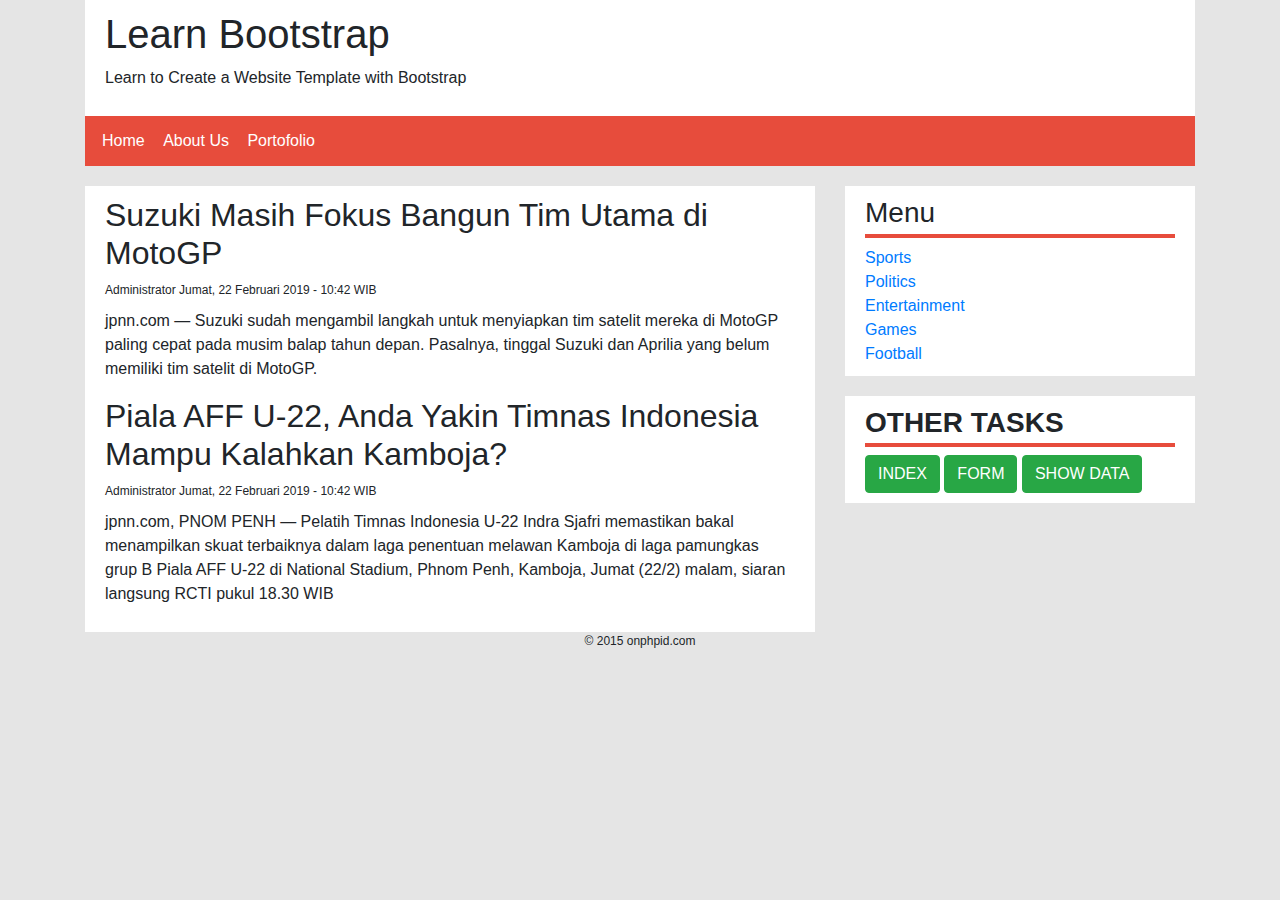
<file: index.html>
<!DOCTYPE html>
<html lang="en">

<head>
  <meta charset="UTF-8">
  <meta name="viewport" content="width=device-width, initial-scale=1.0">
  <title>Creating Bootstrap Website Template</title>
  <link rel="stylesheet" href="https://stackpath.bootstrapcdn.com/bootstrap/4.4.1/css/bootstrap.min.css"
    integrity="sha384-Vkoo8x4CGsO3+Hhxv8T/Q5PaXtkKtu6ug5TOeNV6gBiFeWPGFN9MuhOf23Q9Ifjh" crossorigin="anonymous">
  <link rel="stylesheet" href="style.css">
</head>

<body>
  <div class="container">
    <div class="row">
      <div class="col-md-12 header" id="site-header">

        <header>
          <h1 class="title-site">Learn Bootstrap</h1>
          <p class="description">Learn to Create a Website Template with Bootstrap</p>
        </header>

        <nav class="menus">
          <ul>
            <li><a href="index.html">Home</a></li>
            <li><a href="#">About Us</a></li>
            <li><a href="#">Portofolio</a></li>
          </ul>
        </nav>

      </div>
    </div>

    <div class="row">
      <div class="col-md-8 articles" id="site-content">
        <article class="posts">

          <h2 class="title-post">
            Suzuki Masih Fokus Bangun Tim Utama di MotoGP
          </h2>
          <div class="meta-post">
            <span><em class="glyphicon glyphicon-user"></em>Administrator</span>
            <span><em class="glyphicon glyphicon-time"></em>Jumat, 22 Februari 2019 - 10:42 WIB</span>
          </div>
          <div class="content">
            <p>
              jpnn.com — Suzuki sudah mengambil langkah untuk menyiapkan
              tim satelit mereka di MotoGP paling cepat pada musim balap tahun depan.
              Pasalnya, tinggal Suzuki dan Aprilia yang belum memiliki tim satelit di MotoGP.
            </p>
          </div>

          <h2 class="title-post">
            Piala AFF U-22, Anda Yakin Timnas Indonesia Mampu Kalahkan Kamboja?
          </h2>
          <div class="meta-post">
            <span><em class="glyphicon glyphicon-user"></em>Administrator</span>
            <span><em class="glyphicon glyphicon-time"></em>Jumat, 22 Februari 2019 - 10:42 WIB</span>
          </div>
          <div class="content">
            <p>
              jpnn.com, PNOM PENH — Pelatih Timnas Indonesia U-22 Indra Sjafri memastikan bakal
              menampilkan skuat terbaiknya dalam laga penentuan melawan Kamboja di laga pamungkas
              grup B Piala AFF U-22 di National Stadium, Phnom Penh, Kamboja, Jumat (22/2) malam,
              siaran langsung RCTI pukul 18.30 WIB
            </p>
          </div>

        </article>
      </div>

      <div class="col-md-4 sidebar" id="site-sidebar">
        <aside class="widgets">
          <h3 class="widget-title">Menu</h3>
          <ul>
            <li><a href="#">Sports</a></li>
            <li><a href="#">Politics</a></li>
            <li><a href="#">Entertainment</a></li>
            <li><a href="#">Games</a></li>
            <li><a href="#">Football</a></li>
          </ul>
        </aside>

        <aside class="widgets">
          <h3 class="widget-title" style="font-weight: bold;">OTHER TASKS</h3>
          <a class="btn btn-success" href="index.html">INDEX</a>
          <a class="btn btn-success" href="form.html">FORM</a>
          <a class="btn btn-success" href="showData.html">SHOW DATA</a>
        </aside>
      </div>

    </div>

    <div class="row">
      <div class="col-md-12 footer" id="site-footer">
        <footer class="copyright text-center">
          <p>&copy; 2015 onphpid.com</p>
        </footer>
      </div>
    </div>

  </div>

</body>

</html>
</file>
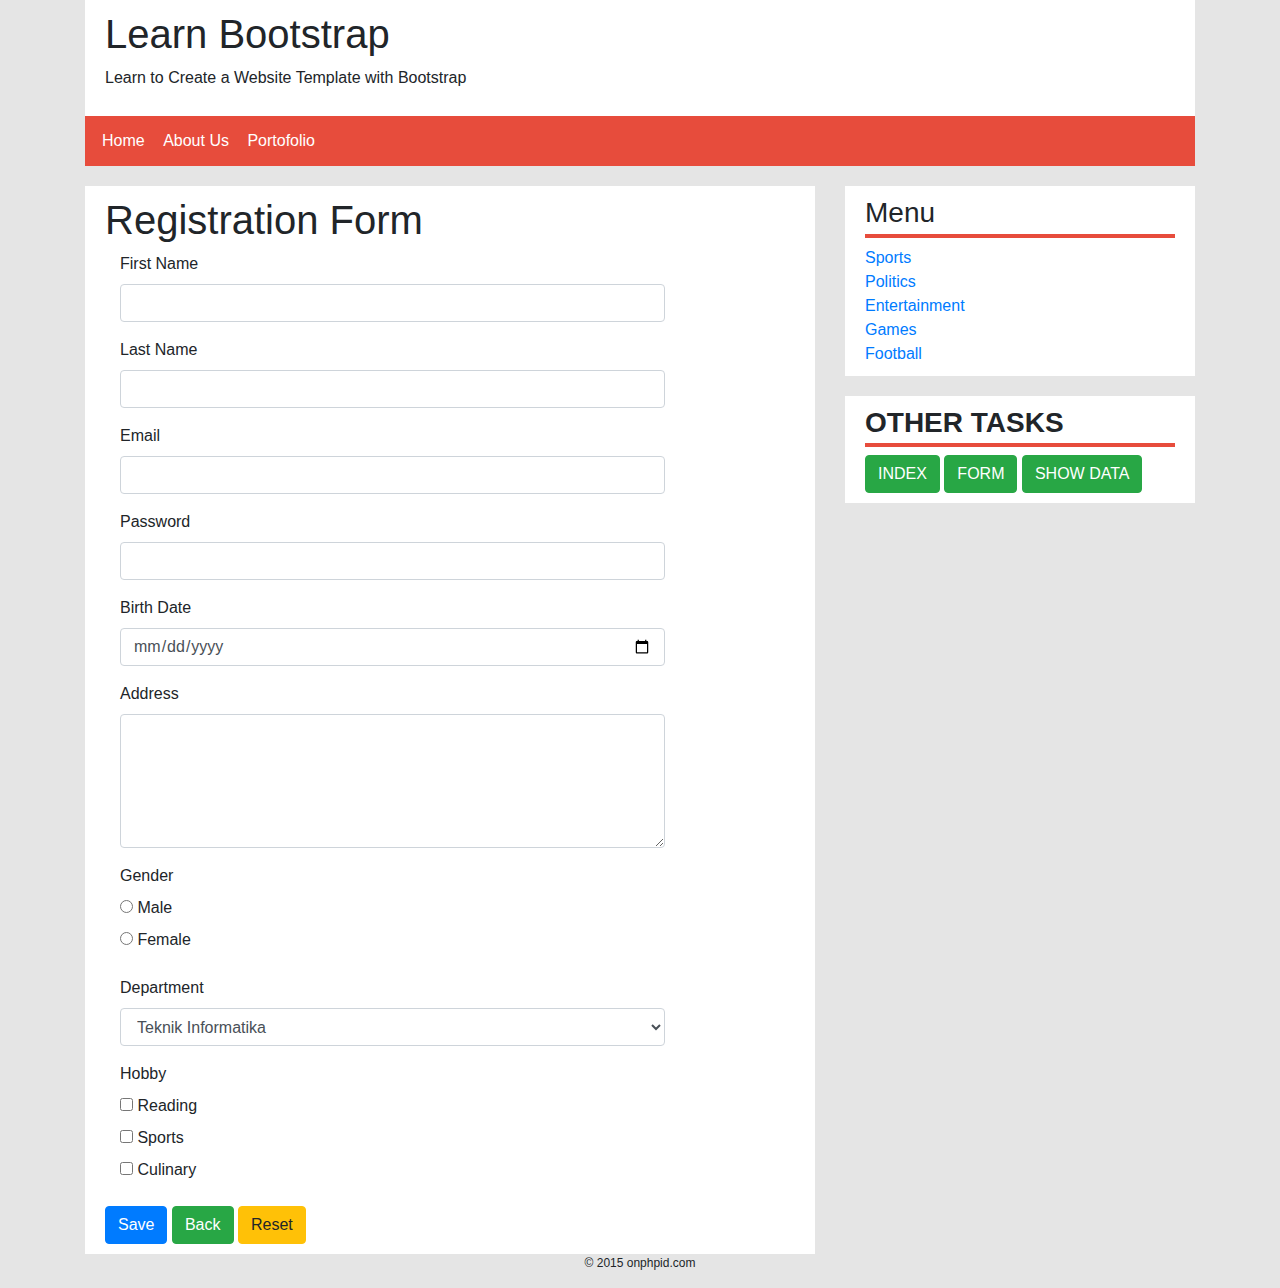
<file: form.html>
<!DOCTYPE html>
<html lang="en">

<head>
    <meta charset="UTF-8">
    <meta name="viewport" content="width=device-width, initial-scale=1.0">
    <title>Creating Bootstrap Website Template</title>
    <link rel="stylesheet" href="https://stackpath.bootstrapcdn.com/bootstrap/4.4.1/css/bootstrap.min.css"
        integrity="sha384-Vkoo8x4CGsO3+Hhxv8T/Q5PaXtkKtu6ug5TOeNV6gBiFeWPGFN9MuhOf23Q9Ifjh" crossorigin="anonymous">
    <link rel="stylesheet" href="style.css">
</head>

<body>
    <div class="container">
        <div class="row">
            <div class="col-md-12 header" id="site-header">

                <header>
                    <h1 class="title-site">Learn Bootstrap</h1>
                    <p class="description">Learn to Create a Website Template with Bootstrap</p>
                </header>

                <nav class="menus">
                    <ul>
                        <li><a href="index.html">Home</a></li>
                        <li><a href="#">About Us</a></li>
                        <li><a href="#">Portofolio</a></li>
                    </ul>
                </nav>

            </div>
        </div>

        <div class="row">
            <div class="col-md-8 articles" id="site-content">
                <article class="posts">
                    <h1>Registration Form</h1>
                    <form class="form-horizontal" role="form">

                        <div class="form-group form-group-lg">
                            <label class="col-sm-2 control-label" for="lg">First Name</label>
                            <div class="col-sm-10">
                                <input class="form-control" type="text" id="lg">
                            </div>
                        </div>

                        <div class="form-group form-group-sm">
                            <label class="col-sm-2 control-label" for="sm">Last Name</label>
                            <div class="col-sm-10">
                                <input class="form-control" type="text" id="sm">
                            </div>
                        </div>

                        <div class="form-group form-group-sm">
                            <label class="col-sm-2 control-label" for="sm">Email</label>
                            <div class="col-sm-10">
                                <input class="form-control" type="email" id="sm">
                            </div>
                        </div>

                        <div class="form-group form-group-sm">
                            <label class="col-sm-2 control-label" for="sm">Password</label>
                            <div class="col-sm-10">
                                <input class="form-control" type="password" id="sm">
                            </div>
                        </div>

                        <div class="form-group form-group-sm">
                            <label class="col-sm-2 control-label" for="sm">Birth Date</label>
                            <div class="col-sm-10">
                                <input class="form-control" type="date" id="sm">
                            </div>
                        </div>

                        <div class="form-group form-group-sm">
                            <label class="col-sm-2 control-label" for="sm">Address</label>
                            <div class="col-sm-10">
                                <textarea class="form-control" id="comment" rows="5"></textarea>
                            </div>
                        </div>

                        <div class="form-group form-group-sm">
                            <label class="col-sm-2 control-label" for="sm">Gender</label>
                            <div class="col-sm-10">
                                <div class="radio">
                                    <label>
                                        <input type="radio" name="optradio"> Male
                                    </label>
                                </div>
                                <div class="radio">
                                    <label>
                                        <input type="radio" name="optradio"> Female
                                    </label>
                                </div>
                            </div>
                        </div>

                        <div class="form-group form-group-sm">
                            <label class="col-sm-2 control-label" for="sm">Department</label>
                            <div class="col-sm-10">
                                <select class="form-control" id="sell">
                                    <option>Teknik Informatika</option>
                                    <option>Teknik Elektro</option>
                                    <option>Teknik Sipil</option>
                                    <option>Teknik Industri</option>
                                    <option>Teknik Mesin</option>
                                </select>
                            </div>
                        </div>

                        <div class="form-group form-group-sm">
                            <label class="col-sm-2 control-label" for="sm">Hobby</label>
                            <div class="col-sm-10">
                                <div class="checkbox">
                                    <label>
                                        <input type="checkbox" name="optradio"> Reading
                                    </label>
                                </div>
                                <div class="checkbox">
                                    <label>
                                        <input type="checkbox" name="optradio"> Sports
                                    </label>
                                </div>
                                <div class="checkbox">
                                    <label>
                                        <input type="checkbox" name="optradio"> Culinary
                                    </label>
                                </div>
                            </div>
                        </div>

                        <button type="button" class="btn btn-primary">Save</button>
                        <button type="button" class="btn btn-success">Back</button>
                        <button type="button" class="btn btn-warning">Reset</button>
                    </form>
                </article>
            </div>

            <div class="col-md-4 sidebar" id="site-sidebar">
                <aside class="widgets">
                    <h3 class="widget-title">Menu</h3>
                    <ul>
                        <li><a href="#">Sports</a></li>
                        <li><a href="#">Politics</a></li>
                        <li><a href="#">Entertainment</a></li>
                        <li><a href="#">Games</a></li>
                        <li><a href="#">Football</a></li>
                    </ul>
                </aside>

                <aside class="widgets">
                    <h3 class="widget-title" style="font-weight: bold;">OTHER TASKS</h3>
                    <a class="btn btn-success" href="index.html">INDEX</a>
                    <a class="btn btn-success" href="form.html">FORM</a>
                    <a class="btn btn-success" href="showData.html">SHOW DATA</a>
                </aside>
            </div>
        </div>

        <div class="row">
            <div class="col-md-12 footer" id="site-footer">
                <footer class="copyright text-center">
                    <p>&copy; 2015 onphpid.com</p>
                </footer>
            </div>
        </div>

    </div>

</body>

</html>
</file>
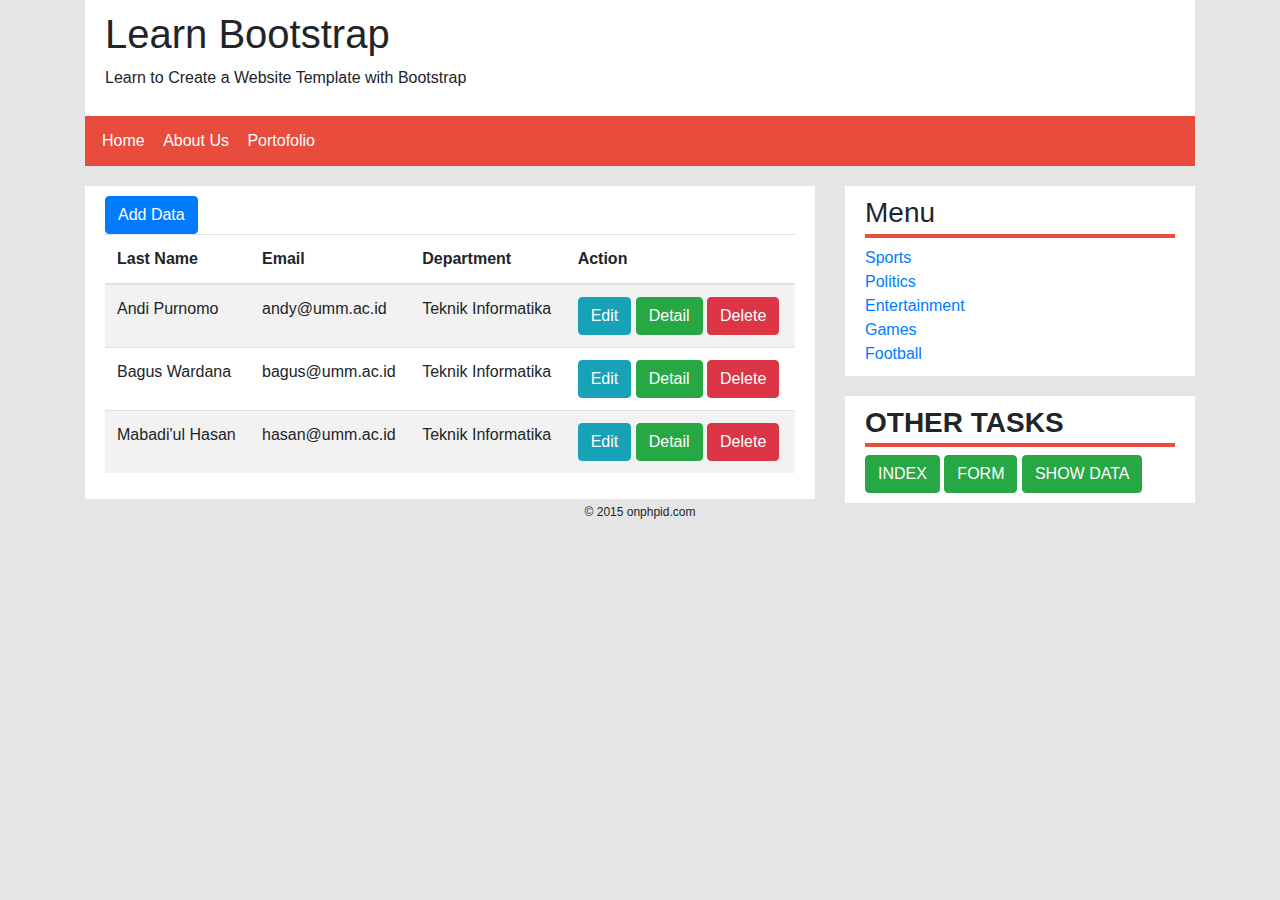
<file: showData.html>
<!DOCTYPE html>
<html lang="en">

<head>
    <meta charset="UTF-8">
    <meta name="viewport" content="width=device-width, initial-scale=1.0">
    <title>Creating Bootstrap Website Template</title>
    <link rel="stylesheet" href="https://stackpath.bootstrapcdn.com/bootstrap/4.4.1/css/bootstrap.min.css"
        integrity="sha384-Vkoo8x4CGsO3+Hhxv8T/Q5PaXtkKtu6ug5TOeNV6gBiFeWPGFN9MuhOf23Q9Ifjh" crossorigin="anonymous">
    <link rel="stylesheet" href="style.css">
</head>

<body>
    <div class="container">
        <div class="row">
            <div class="col-md-12 header" id="site-header">

                <header>
                    <h1 class="title-site">Learn Bootstrap</h1>
                    <p class="description">Learn to Create a Website Template with Bootstrap</p>
                </header>

                <nav class="menus">
                    <ul>
                        <li><a href="index.html">Home</a></li>
                        <li><a href="#">About Us</a></li>
                        <li><a href="#">Portofolio</a></li>
                    </ul>
                </nav>

            </div>
        </div>

        <div class="row">
            <div class="col-md-8 articles" id="site-content">
                <article class="posts">
                    <button type="button" class="btn btn-primary">Add Data</button>
                    <table class="table table-striped">
                        <thead>
                            <tr>
                                <th>Last Name</th>
                                <th>Email</th>
                                <th>Department</th>
                                <th>Action</th>
                            </tr>
                        </thead>
                        <tbody>
                            <tr>
                                <td>Andi Purnomo</td>
                                <td>andy@umm.ac.id</td>
                                <td>Teknik Informatika</td>
                                <td>
                                    <button type="button" class="btn btn-info">Edit</button>
                                    <button type="button" class="btn btn-success">Detail</button>
                                    <button type="button" class="btn btn-danger">Delete</button>
                                </td>
                            </tr>
                            <tr>
                                <td>Bagus Wardana</td>
                                <td>bagus@umm.ac.id</td>
                                <td>Teknik Informatika</td>
                                <td>
                                    <button type="button" class="btn btn-info">Edit</button>
                                    <button type="button" class="btn btn-success">Detail</button>
                                    <button type="button" class="btn btn-danger">Delete</button>
                                </td>
                            </tr>
                            <tr>
                                <td>Mabadi'ul Hasan</td>
                                <td>hasan@umm.ac.id</td>
                                <td>Teknik Informatika</td>
                                <td>
                                    <button type="button" class="btn btn-info">Edit</button>
                                    <button type="button" class="btn btn-success">Detail</button>
                                    <button type="button" class="btn btn-danger">Delete</button>
                                </td>
                            </tr>
                        </tbody>
                    </table>
                </article>
            </div>

            <div class="col-md-4 sidebar" id="site-sidebar">
                <aside class="widgets">
                    <h3 class="widget-title">Menu</h3>
                    <ul>
                        <li><a href="#">Sports</a></li>
                        <li><a href="#">Politics</a></li>
                        <li><a href="#">Entertainment</a></li>
                        <li><a href="#">Games</a></li>
                        <li><a href="#">Football</a></li>
                    </ul>
                </aside>

                <aside class="widgets">
                    <h3 class="widget-title" style="font-weight: bold;">OTHER TASKS</h3>
                    <a class="btn btn-success" href="index.html">INDEX</a>
                    <a class="btn btn-success" href="form.html">FORM</a>
                    <a class="btn btn-success" href="showData.html">SHOW DATA</a>
                </aside>
            </div>
        </div>

        <div class="row">
            <div class="col-md-12 footer" id="site-footer">
                <footer class="copyright text-center">
                    <p>&copy; 2015 onphpid.com</p>
                </footer>
            </div>
        </div>

    </div>

</body>

</html>
</file>
<file: style.css>
body {
    background-color: #e5e5e5;
}

.meta-post {
    font-size: 12px;
    margin-bottom: 10px;
}

.header header {
    background-color: #fff;
    padding: 10px 20px;
}

nav.menus {
    background-color: #e74c3c;
    padding: 10px;
}

nav.menus ul {
    margin: 0;
    padding: 0;
}

nav.menus ul li {
    display: inline-block;
}

nav.menus ul li a {
    display: block;
    padding: 3px 7px;
    color: #fff;
}

nav.menus ul li a:hover, nav.menus ul li a:focus {
    text-decoration: none;
    background-color: #c0392b;
    color: #fff;
}

article.posts {
    padding: 10px 20px;
    background-color: #fff;
    margin-top: 20px;
}

aside.widgets {
    padding: 10px 20px;
    margin-top: 20px;
    background-color: #fff;
}

aside.widgets ul {
    margin: 0;
    padding: 0;
}

aside.widgets li {
    list-style: none;
    margin: 0;
    padding: 0;
}

.widget-title {
    border-bottom: 4px solid #e74c3c;
    padding-bottom: 4px;
}

footer.copyright {
    padding-bottom: 10px 20px;
    font-size: 12px;
}
</file>
